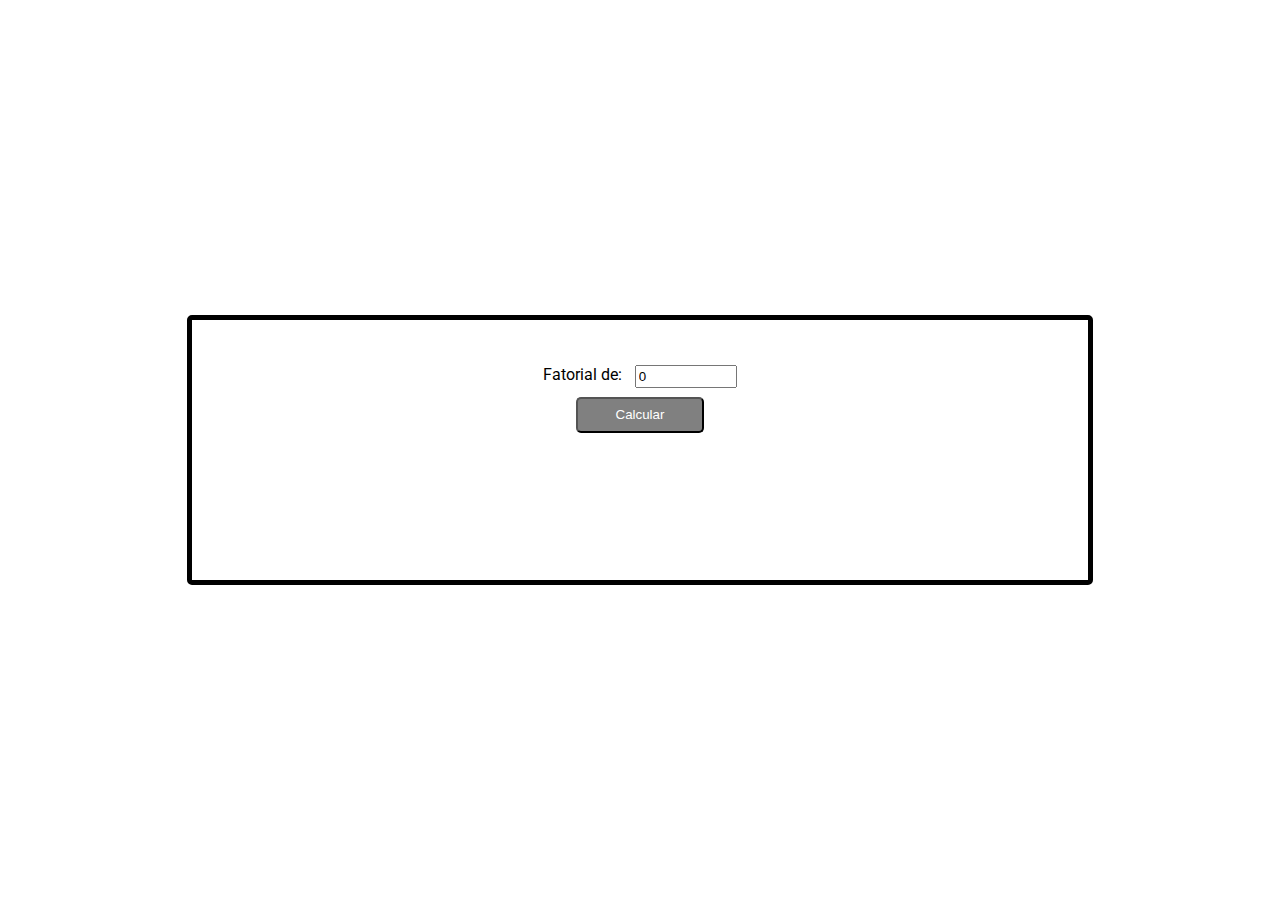
<file: questao1/index.html>
<!DOCTYPE html>
<html lang="pt-br">
  <head>
    <meta charset="UTF-8" />
    <meta http-equiv="X-UA-Compatible" content="IE=edge" />
    <meta name="viewport" content="width=device-width, initial-scale=1.0" />
    <link
      href="https://fonts.googleapis.com/css?family=Roboto:100,100italic,300,300italic,regular,italic,500,500italic,700,700italic,900,900italic"
      rel="stylesheet"
    />
    <script src="script.js" defer></script>
    <link rel="stylesheet" href="./style.css" />
    <title>Alpha EdTech</title>
  </head>
  <body>
    <form>
      <div class="inputs-ctn">
        <label for="num">Fatorial de:</label>
        <input type="number" id="num" name="num" value="0" />
      </div>
      <div id="submit-ctn">
        <button id="btn" type="button">Calcular</button>
        <p id="fat-result"></p>
        <p id="e-result"></p>
      </div>
    </form>
  </body>
</html>
</file>
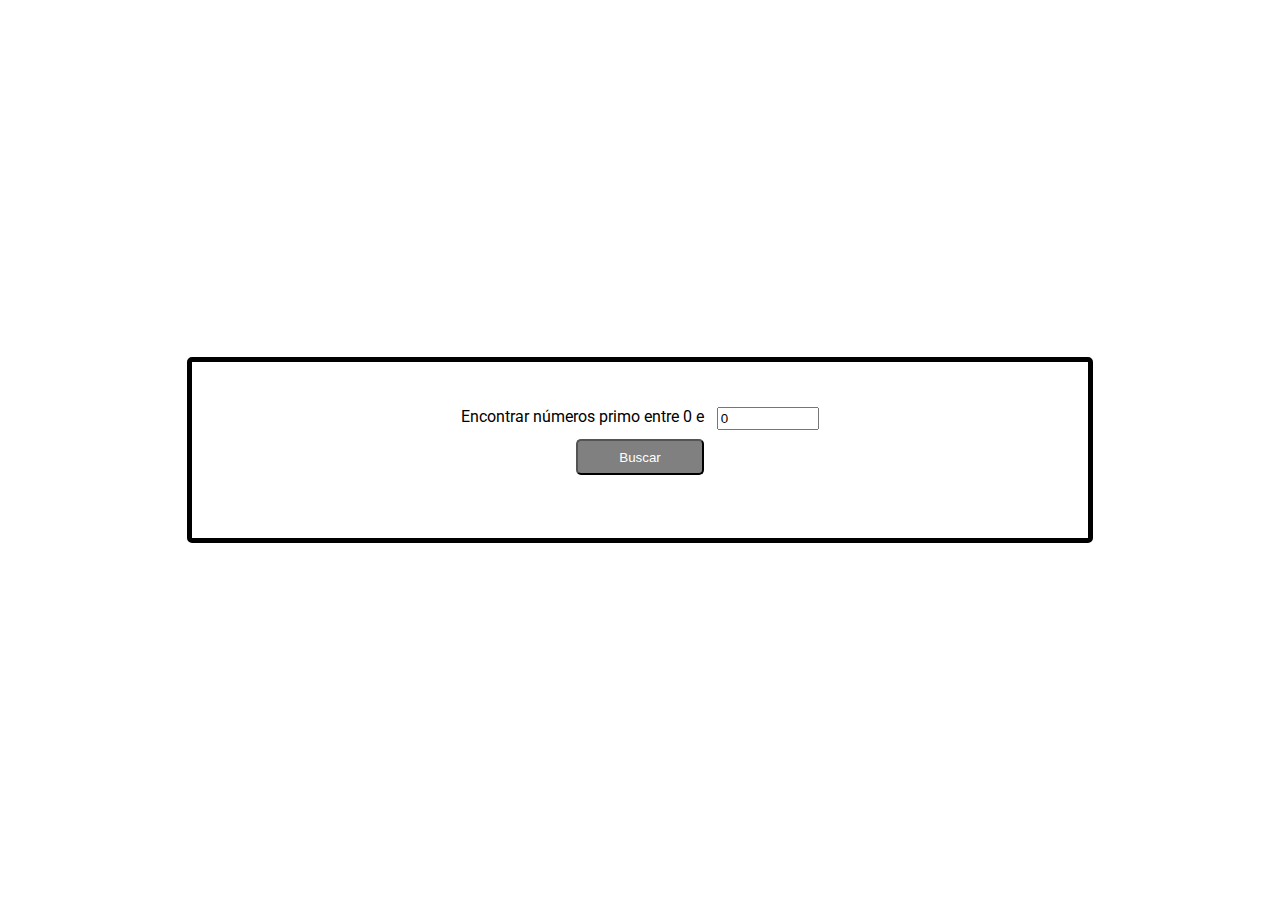
<file: questao2/index.html>
<!DOCTYPE html>
<html lang="pt-br">
  <head>
    <meta charset="UTF-8" />
    <meta http-equiv="X-UA-Compatible" content="IE=edge" />
    <meta name="viewport" content="width=device-width, initial-scale=1.0" />
    <link
      href="https://fonts.googleapis.com/css?family=Roboto:100,100italic,300,300italic,regular,italic,500,500italic,700,700italic,900,900italic"
      rel="stylesheet"
    />
    <script src="script.js" defer></script>
    <link rel="stylesheet" href="./style.css" />
    <title>Alpha EdTech</title>
  </head>
  <body>
    <form>
      <div class="inputs-ctn">
        <label for="num">Encontrar números primo entre 0 e</label>
        <input type="number" id="num" name="num" value="0" />
      </div>
      <div id="submit-ctn">
        <button id="btn" type="button">Buscar</button>
        <p id="prime-result"></p>
        <p id="list-result"></p>
      </div>
    </form>
  </body>
</html>
</file>
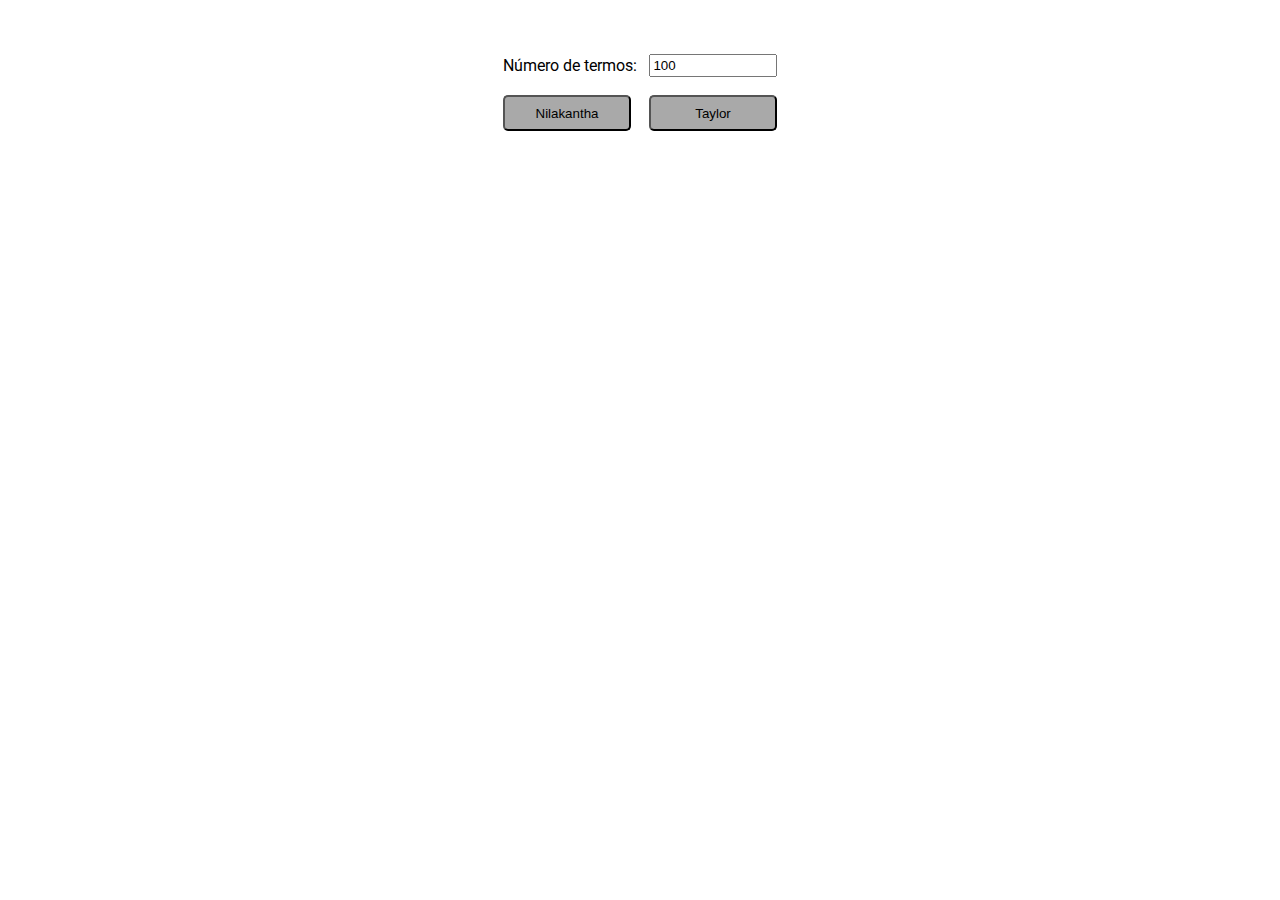
<file: questao3/index.html>
<!DOCTYPE html>
<html lang="pt-br">
  <head>
    <meta charset="UTF-8" />
    <meta http-equiv="X-UA-Compatible" content="IE=edge" />
    <meta name="viewport" content="width=device-width, initial-scale=1.0" />
    <link
      href="https://fonts.googleapis.com/css?family=Roboto:100,100italic,300,300italic,regular,italic,500,500italic,700,700italic,900,900italic"
      rel="stylesheet"
    />
    <script src="script.js" defer></script>
    <link rel="stylesheet" href="./style.css" />
    <title>Alpha EdTech</title>
  </head>
  <body>
    <form>
      <div class="input-ctn">
        <label for="num">Número de termos:</label>
        <input type="number" id="num" name="num" value="100" />
      </div>
      <div id="submit-ctn">
        <button id="btn1" type="button">Nilakantha</button>
        <button id="btn2" type="button">Taylor</button>
      </div>
      <div id="results">
        <p id="init-result"></p>
        <p id="final-result"></p>
        <p id="time-result"></p>
        <p id="diff-result"></p>
        <p id="pi-result"></p>
      </div>
    </form>
  </body>
</html>
</file>
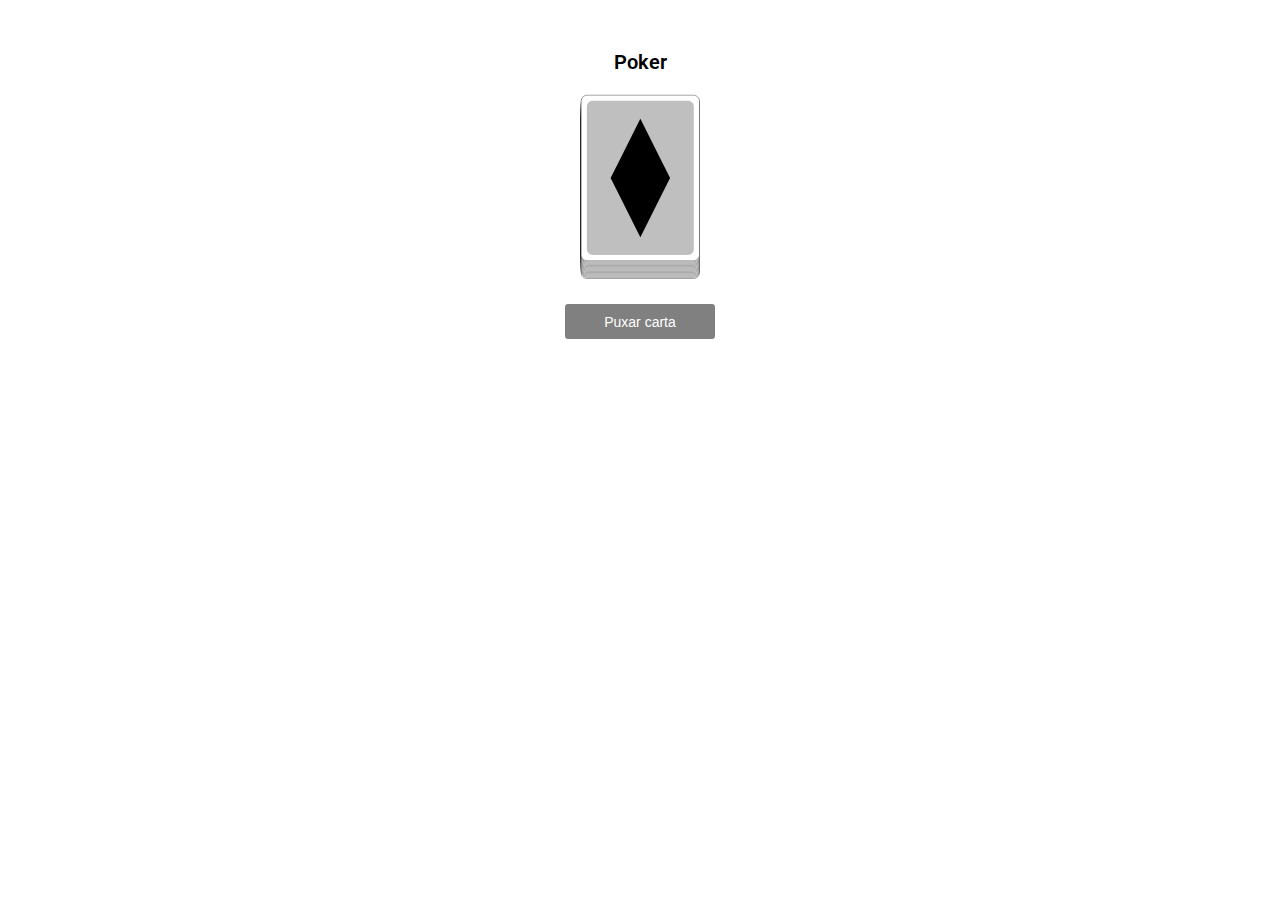
<file: questao4/index.html>
<!DOCTYPE html>
<html lang="pt-br">
  <head>
    <meta charset="UTF-8" />
    <meta http-equiv="X-UA-Compatible" content="IE=edge" />
    <meta name="viewport" content="width=device-width, initial-scale=1.0" />
    <link
      href="https://fonts.googleapis.com/css?family=Roboto:100,100italic,300,300italic,regular,italic,500,500italic,700,700italic,900,900italic"
      rel="stylesheet"
    />
    <link rel="stylesheet" href="./style.css" />
    <script src="script.js" defer></script>
    <title>Alpha EdTech</title>
  </head>
  <body>
    <h1 class="title">Poker</h1>

    <img id="cheap" src="./assets/cheap.svg" alt="cheap" />
    <button id="pull" type="button">Puxar carta</button>

    <div id="cards"></div>

    <p id="message"></p>
  </body>
</html>
</file>
<file: questao1/style.css>
* {
  margin: 0;
  padding: 0;
  box-sizing: border-box;
}

body {
  width: 100vw;
  height: 100vh;
  display: flex;
  justify-content: center;
  align-items: center;
  font-family: "Roboto", Arial, Helvetica;
}

form {
  display: flex;
  flex-direction: column;
  align-items: center;
  border: 5px solid black;
  border-radius: 5px;
  padding: 5vh 5vw;
  gap: 1vh;
}

.inputs-ctn {
  width: 20vw;
  display: flex;
  justify-content: center;
  gap: 1vw;
}

input {
  width: 8vw;
  padding: 2px;
}

label {
  text-align: right;
}

#submit-ctn {
  width: 60vw;
  display: flex;
  flex-direction: column;
  align-items: center;
  gap: 4vw;
}

#btn {
  width: 10vw;
  height: 4vh;
  color: white;
  background-color: gray;
  border-radius: 5px;
  cursor: pointer;
}

#btn:hover {
  background-color: darkgray;
  color: black;
}

#fat-result,
#e-result {
  font-weight: 600;
  font-size: 1.2vw;
  word-break: break-word;
}
</file>
<file: questao2/style.css>
* {
  margin: 0;
  padding: 0;
  box-sizing: border-box;
}

body {
  width: 100vw;
  height: 100vh;
  display: flex;
  justify-content: center;
  align-items: center;
  font-family: "Roboto", Arial, Helvetica;
}

form {
  display: flex;
  flex-direction: column;
  align-items: center;
  border: 5px solid black;
  border-radius: 5px;
  padding: 5vh 5vw;
  gap: 1vh;
}

.inputs-ctn {
  width: 60vw;
  display: flex;
  justify-content: center;
  gap: 1vw;
}

input {
  width: 8vw;
  padding: 2px;
}

label {
  text-align: right;
}

#submit-ctn {
  width: 60vw;
  display: flex;
  flex-direction: column;
  align-items: center;
  gap: 1vh;
}

#btn {
  width: 10vw;
  height: 4vh;
  color: white;
  background-color: gray;
  border-radius: 5px;
  cursor: pointer;
}

#btn:hover {
  background-color: darkgray;
  color: black;
}

#fat-result,
#e-result {
  font-weight: 600;
  font-size: 1.2vw;
  word-break: break-word;
}
</file>
<file: questao3/style.css>
* {
  padding: 0;
  margin: 0;
  box-sizing: border-box;
}

body {
  width: 100%;
  height: 100vh;
  position: relative;
  font-family: Roboto, Arial, Helvetica;
}
form {
  padding-top: 5vh;
  display: flex;
  flex-direction: column;
  align-items: center;
}
.input-ctn {
  width: 30vw;
  display: flex;
  justify-content: center;
  align-items: center;
  padding-top: 1vh;
  gap: 1vw;
}
input {
  width: 10vw;
  padding: 2px;
}
label {
  text-align: right;
}

#submit-ctn {
  width: 60vw;
  display: flex;
  justify-content: center;
  padding-top: 2vh;
  gap: 2vh;
}

button {
  width: 10vw;
  height: 4vh;
  color: white;
  background-color: gray;
  border-radius: 5px;
  cursor: pointer;
}

button {
  background-color: darkgray;
  color: black;
}

#results {
  width: 60vw;
  display: flex;
  flex-direction: column;
  align-items: center;
  padding-top: 2vh;
  gap: 2vh;
}

#pi-result {
  font-weight: 600;
  font-size: 1.2vw;
  word-break: break-word;
}
#init-result,
#final-result,
#time-result,
#diff-result {
  font-weight: 600;
  font-size: 1.2vw;
}
</file>
<file: questao4/style.css>
* {
  margin: 0;
  padding: 0;
  box-sizing: border-box;
}

body {
  width: 100vw;
  display: flex;
  flex-direction: column;
  align-items: center;
  font-family: "Roboto", sans-serif;
}

.title {
  width: calc(100% - 60px);
  text-align: center;
  color: black;
  font-size: 20px;
  font-weight: 600;
  margin: 50px 0 20px 0;
}

#cheap {
  display: flex;
  flex-direction: column;
  justify-content: center;
  align-items: center;
}

#cheap {
  width: 120px;
  margin-bottom: 20px;
}

#cards {
  display: flex;
  flex-direction: row;
  justify-content: center;
  margin-top: 30px;
}

#cards img {
  width: 120px;
  margin: 50px 10px 0 10px;
}

button {
  width: 150px;
  height: 35px;
  margin: 5px;
  color: white;
  font-size: 14px;
  font-weight: normal;
  border-style: none;
  border-radius: 3px;
  background-color: gray;
  cursor: pointer;
}

button:active {
  filter: opacity(0.9);
}

#message {
  width: calc(100% - 60px);
  text-align: center;
  color: black;
  font-size: 24px;
  font-weight: 400;
  margin: 30px 0 20px 0;
}
</file>
